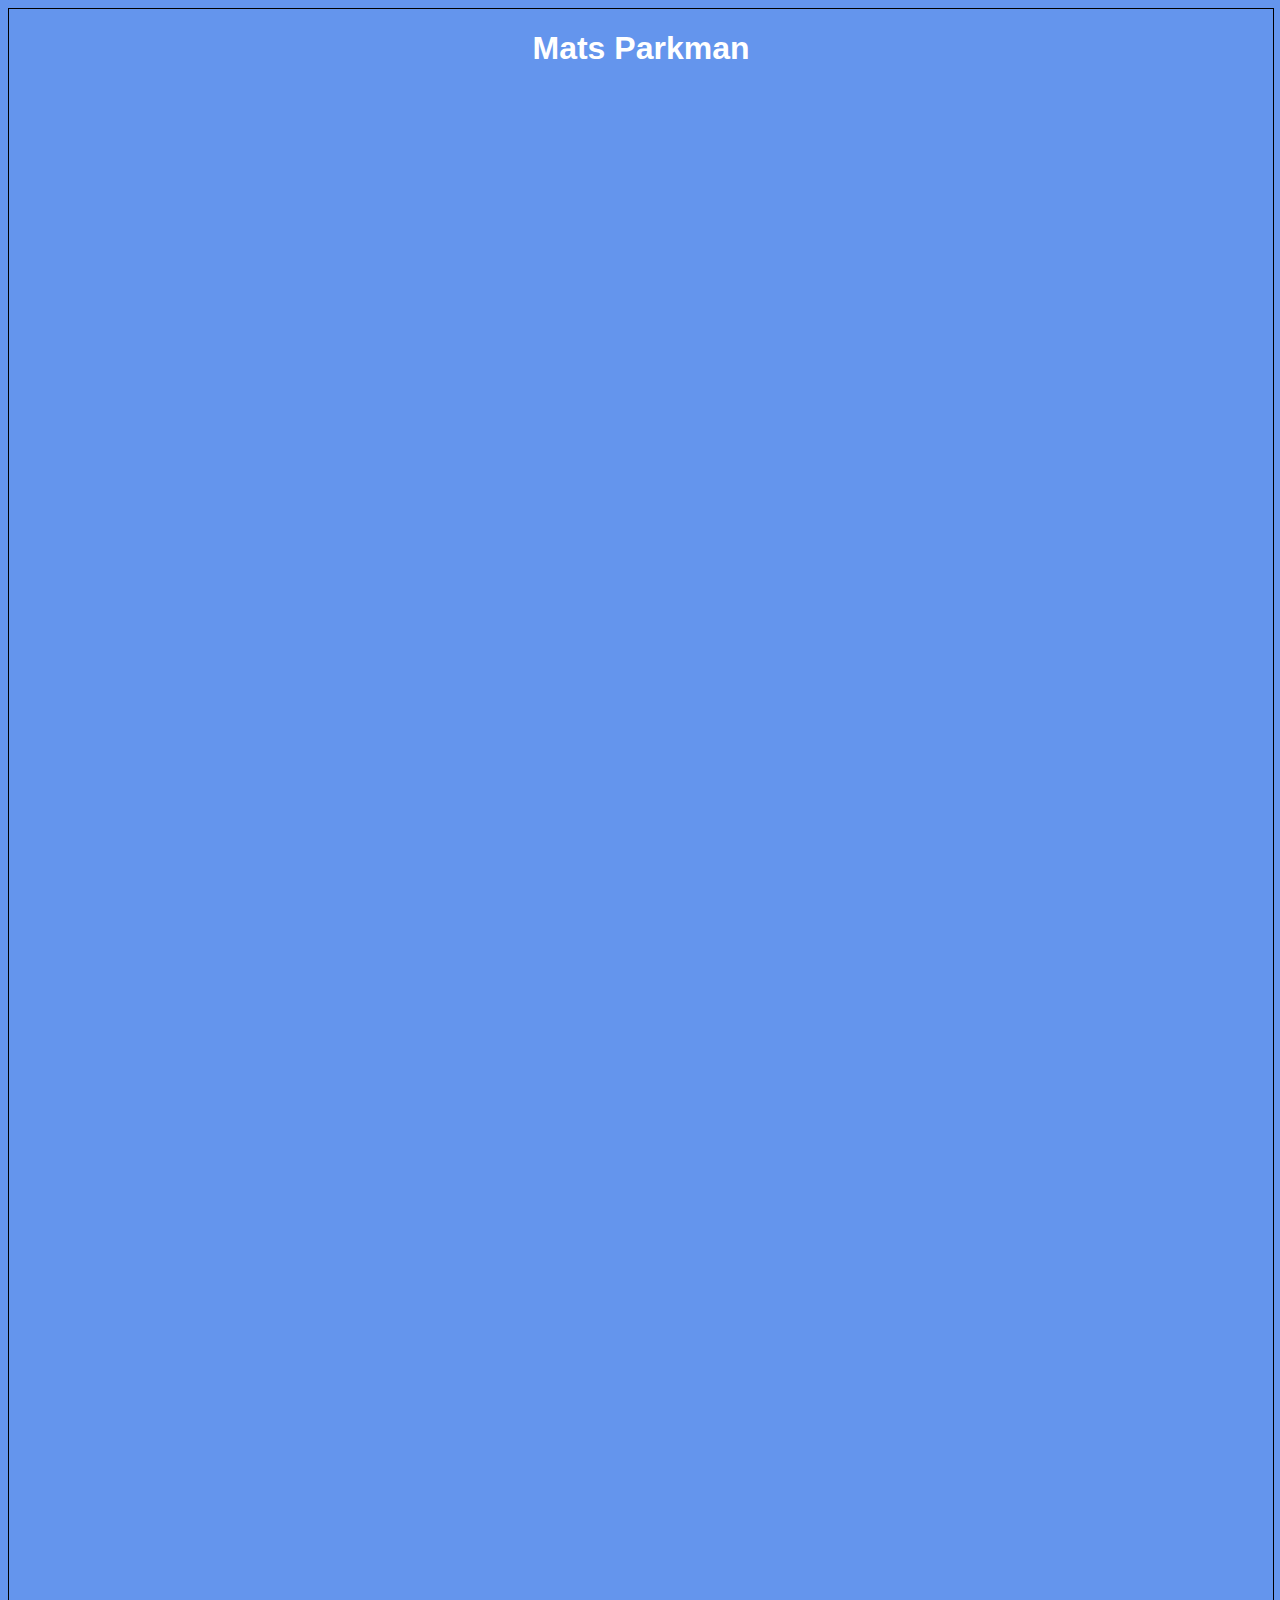
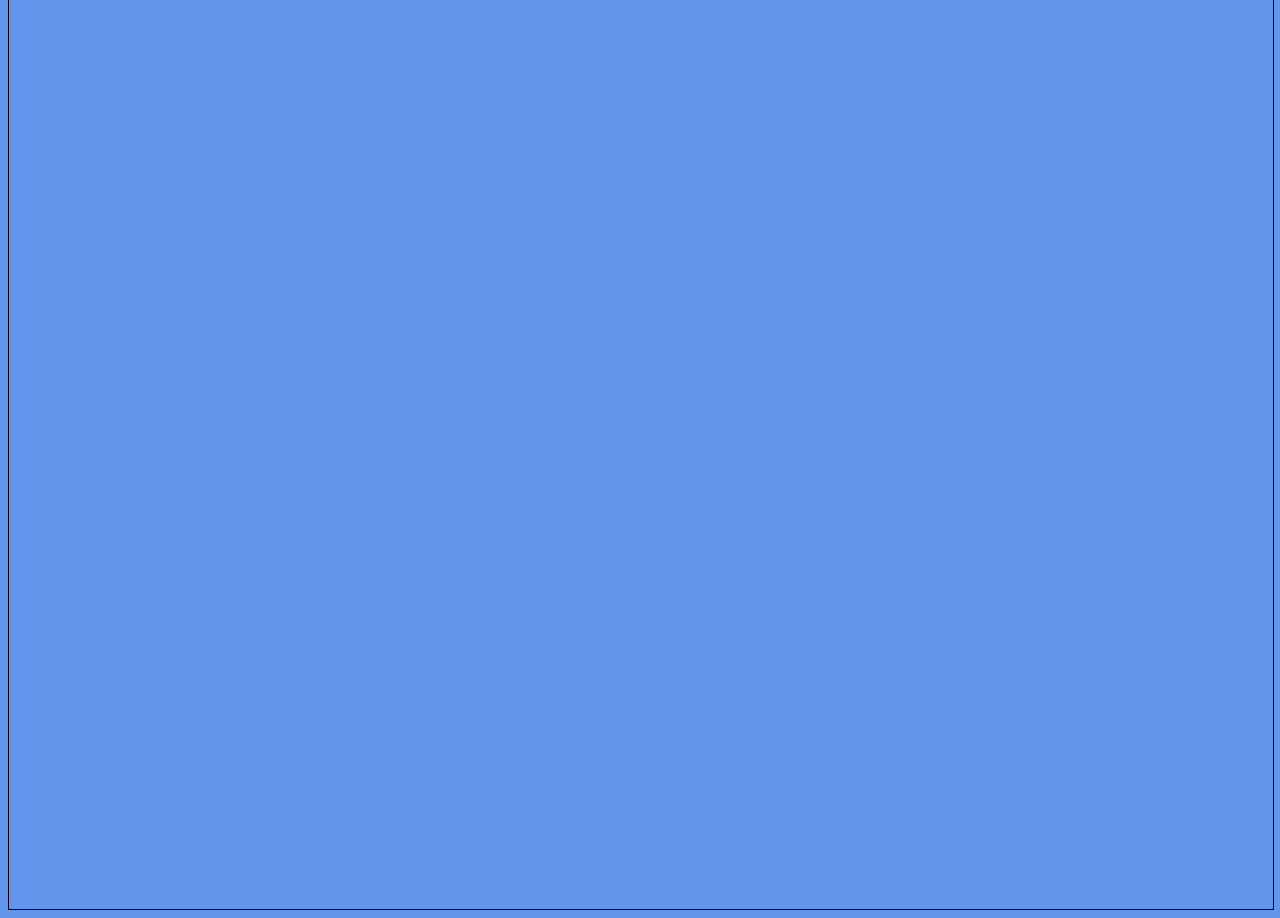
<file: index.html>
<!DOCTYPE html>

<html lang="sv-se">
    
    <head>
        
        <meta charset="Utf-8">
        <title>Mats Parkman</title>
        <link rel="stylesheet" href="css/stylesheet.css" type="text/css">
        
    </head>
   
    <body>
        
        <div id="wrapper">  
           <h1>Mats Parkman</h1>
        </div>
    </body>
    
</html>
</file>
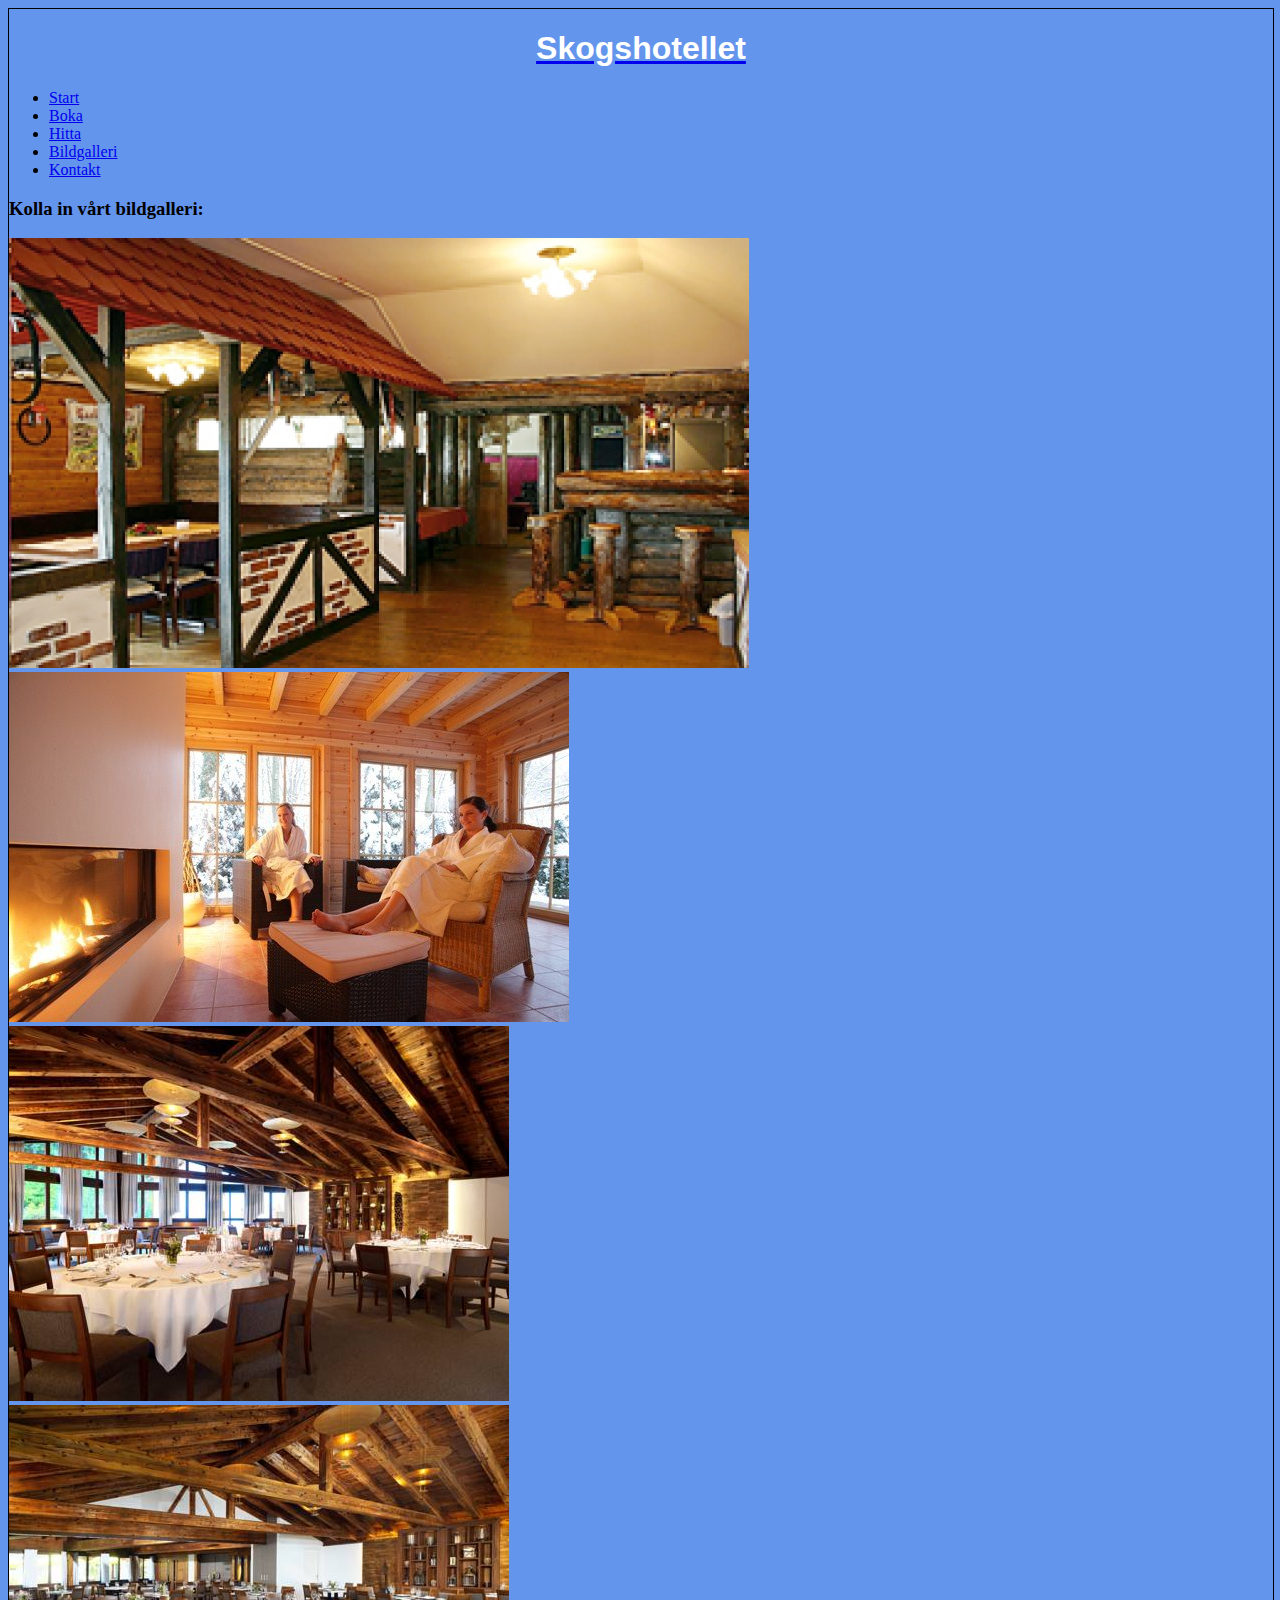
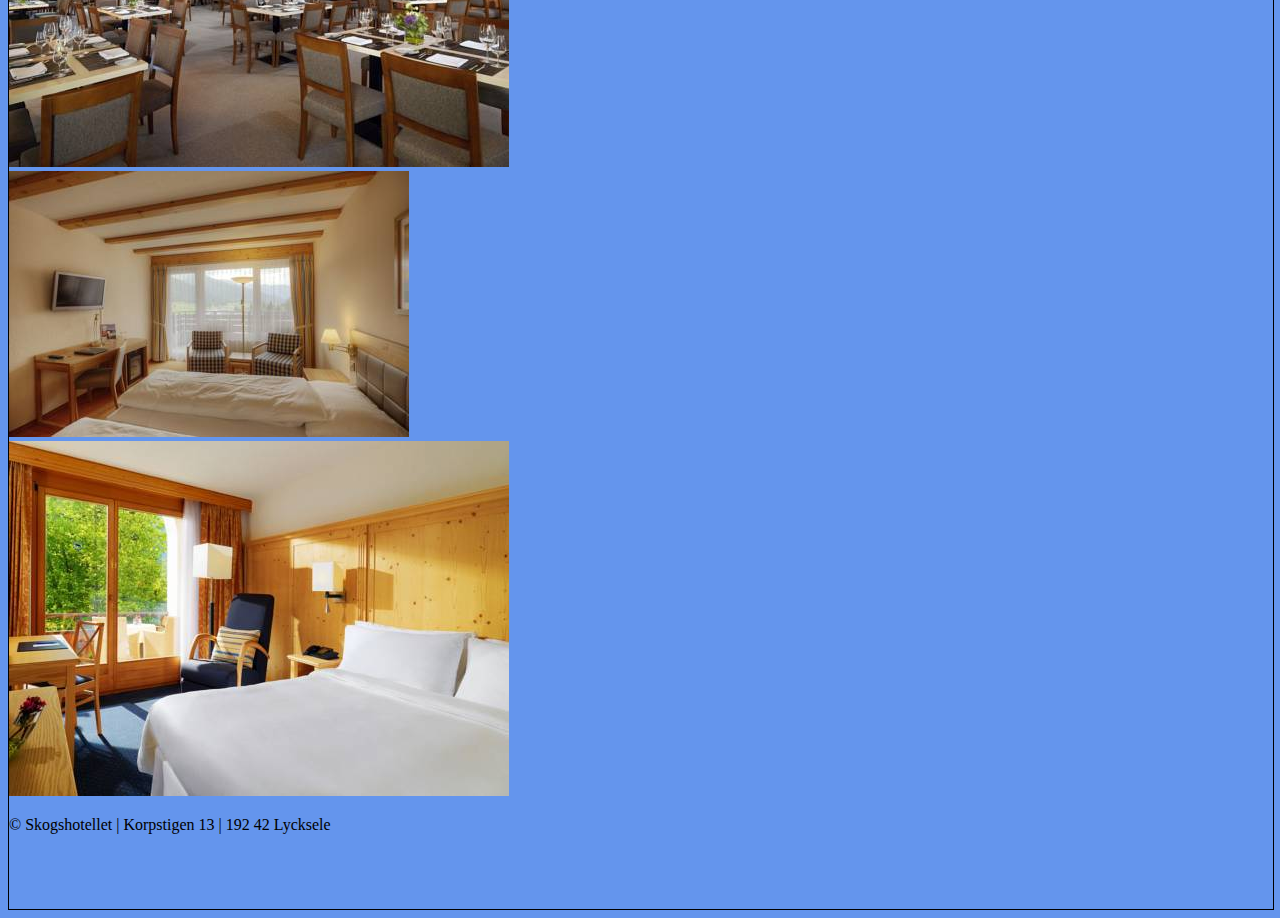
<file: subpages/bildgalleriSida.html>
<!DOCTYPE html>

<html lang="sv-se">
    <head>
        <meta charset="Utf-8">
        <title>Skogshotellet - Bildgalleri</title>
        <link rel="stylesheet" href="../css/stylesheet.css" type="text/css">
        <!--Typsnitt "Sigmar One" från Google fonts-->
        <link href='https://fonts.googleapis.com/css?family=Sigmar+One' rel='stylesheet' type='text/css'>
        <!--Typsnitt "Oxygen" från Google fonts-->
        <link href='https://fonts.googleapis.com/css?family=Oxygen' rel='stylesheet' type='text/css'>
    </head>
   
    <body>
        <div id="wrapper">
           
            <div class="shadow">
                <div id="header">
                    <a href="../index.html">
                        <h1>Skogshotellet</h1>
                    </a>
                </div>
            
                <div id="navbar">
                    <ul>
                        <li>
                            <a style="border-left: none;" href="../index.html">Start</a>
                        </li>
                    
                        <li>
                            <a href="bokaSida.html">Boka</a>
                        </li>
                    
                        <li>
                            <a href="hittaSida.html">Hitta</a>
                        </li>
                    
                        <li>
                            <a href="bildgalleriSida.html">Bildgalleri</a>
                        </li>
                    
                        <li>
                            <a href="kontaktSida.html">Kontakt</a>
                        </li>
                    </ul>
                </div>
            </div>
            
            <div class="shadow">
                <div id="body" class="backgroundcolor">
                    <div id="bodyTop">
                        <h3 class="rubrik">Kolla in vårt bildgalleri:</h3>
                    </div>
                    
                    <div id="bodyRest">
                        <div class="bilder">
                            <img src="../images/skogshotellBild1.jpg" alt="">
                        </div>
                        
                        <div class="bilder">
                            <img src="../images/skogshotellBild2.jpg" alt="">
                        </div>
                        
                        <div class="bilder">
                            <img src="../images/skogshotellBild3.jpg" alt="">
                        </div>
                        
                        <div class="bilder2">
                            <img src="../images/skogshotellbild4.jpg" alt="">
                        </div>
                        
                        <div class="bilder2">
                            <img src="../images/skogshotellBild5.jpg" alt="">
                        </div>
                        
                        <div class="bilder2">
                            <img src="/images/skogshotellBild6.jpg" alt="">
                        </div>
                    </div>
                </div>
            </div>
            
            <div id="footer">
                <p>&copy; Skogshotellet | Korpstigen 13 | 192 42 Lycksele</p>
            </div>
        </div>
    </body>
</html>
</file>
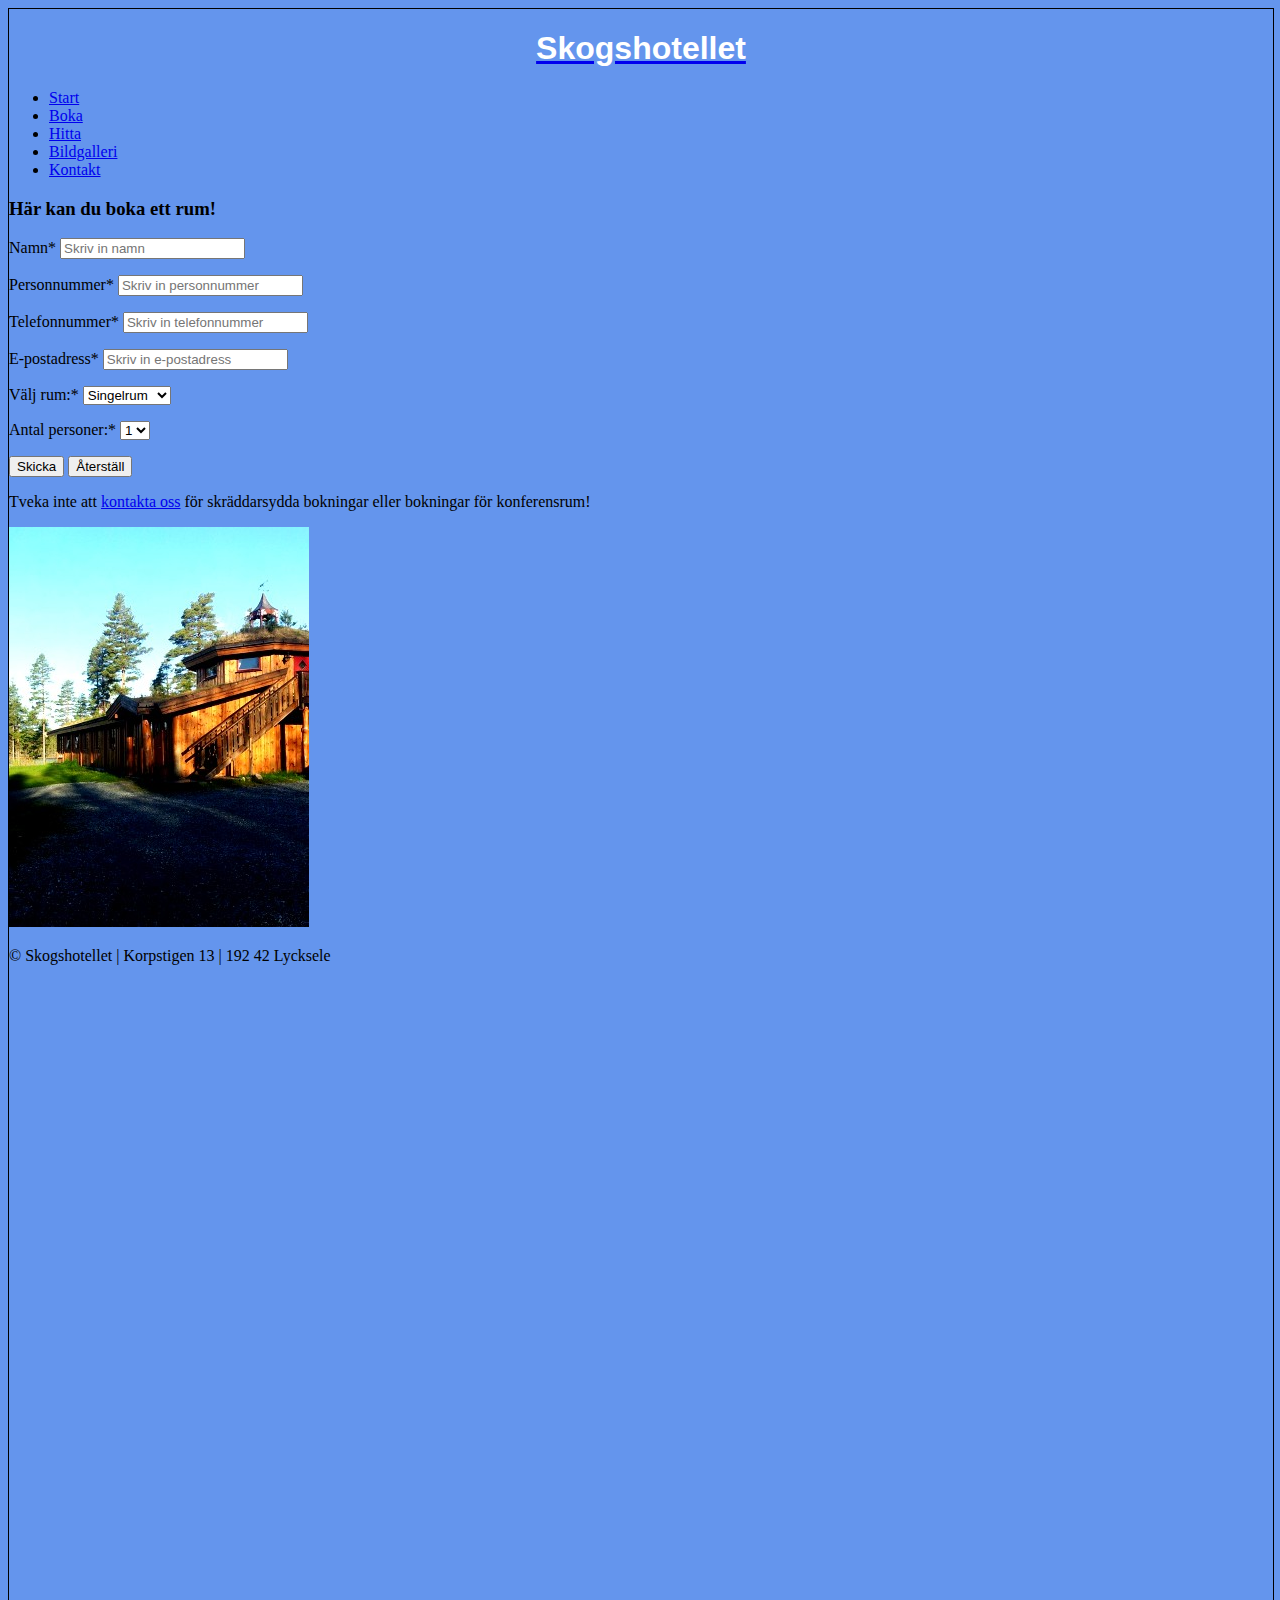
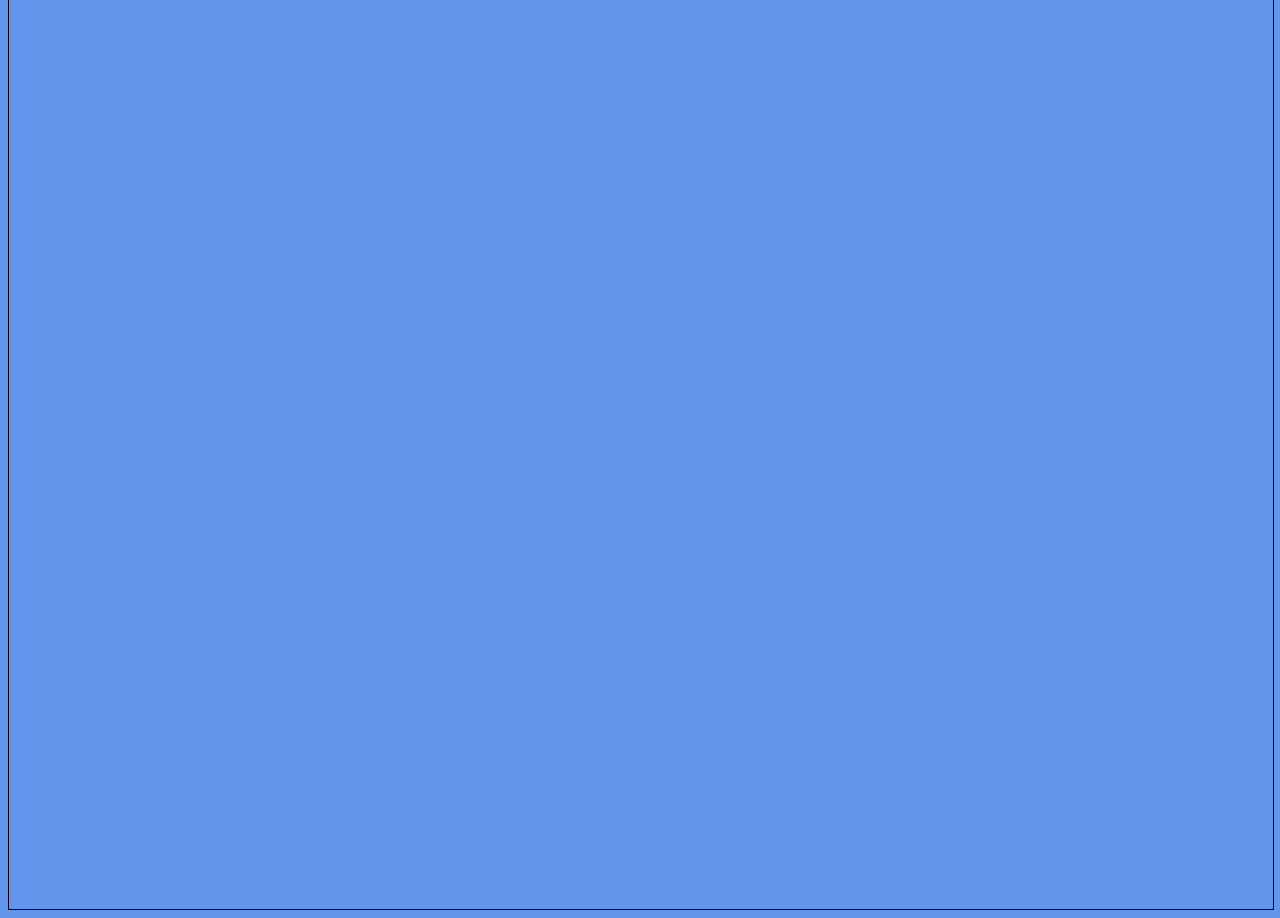
<file: subpages/bokaSida.html>
<!DOCTYPE html>

<html lang="sv-se">
    <head>
        <meta charset="Utf-8">
        <title>Skogshotellet - Boka</title>
        <link rel="stylesheet" href="../css/stylesheet.css" type="text/css">
        <!--Typsnitt "Sigmar One" från Google fonts-->
        <link href='https://fonts.googleapis.com/css?family=Sigmar+One' rel='stylesheet' type='text/css'>
        <!--Typsnitt "Oxygen" från Google fonts-->
        <link href='https://fonts.googleapis.com/css?family=Oxygen' rel='stylesheet' type='text/css'>
    </head>
   
    <body>
        <div id="wrapper">
           
            <div class="shadow">
                <div id="header">
                    <a href="../index.html">
                        <h1>Skogshotellet</h1>
                    </a>
                </div>
            
                <div id="navbar">
                    <ul>
                        <li>
                            <a style="border-left: none;" href="../index.html">Start</a>
                        </li>
                    
                        <li>
                            <a href="bokaSida.html">Boka</a>
                        </li>
                    
                        <li>
                            <a href="hittaSida.html">Hitta</a>
                        </li>
                    
                        <li>
                            <a href="bildgalleriSida.html">Bildgalleri</a>
                        </li>
                    
                        <li>
                            <a href="kontaktSida.html">Kontakt</a>
                        </li>
                    </ul>
                </div>
            </div>
            
            <div class="shadow">
                <div id="body" class="backgroundcolor">
                    <div id="bodyTop">
                        <h3 class="rubrik">Här kan du boka ett rum!</h3>
                    </div>
                    
                    <div id="bodyRest">
                        <form action="#" id="boka">
                            <p>
                                <label for="fullname" class="formularText">Namn<span class="required">*</span></label>
                                <input type="text" name="namn" id="fullname" placeholder="Skriv in namn" required>
                            </p> 
                            <p>
                                <label for="identityNumber" class="formularText">Personnummer<span class="required">*</span></label>
                                <input class="spinner" type="number" id="identityNumber" name="personnummer" placeholder="Skriv in personnummer" required>
                            </p>
                            <p>
                                <label for="telenumber" class="formularText">Telefonnummer<span class="required">*</span></label>
                                <input class="spinner" type="number" id="telenumber" name="telefonnummer" placeholder="Skriv in telefonnummer" required>
                            </p>
                            <p>
                                <label for="email" class="formularText">E-postadress<span class="required">*</span></label>
                                <input type="email" name="e-postadress" id="email" placeholder="Skriv in e-postadress" required>
                            </p>
                            <p>
                            <p>
                                <label class="formularText">Välj rum:<span class="required">*</span></label>
                                <select>
                                    <option value="1">Singelrum</option>
                                    <option value="2">Dubblerum</option>
                                </select>
                            </p>
                            <p>
                            <p>
                                <label class="formularText">Antal personer:<span class="required">*</span></label>
                                <select>
                                    <option value="1">1</option>
                                    <option value="2">2</option>
                                    <option value="3">3</option>
                                    <option value="4">4</option>
                                    <option value="5">5</option>
                                </select>
                            </p>
                            <p>
                            <p>
                                <button type="submit" formaction="tackForBokningSida.html">Skicka</button>
                                <button type="reset">Återställ</button>
                            </p>   
                        </form>
                        
                        <div id="bokaTextBox" class="textBox">
                            <p>Tveka inte att <a href="kontaktSida.html">kontakta oss</a> för                                       skräddarsydda bokningar eller bokningar för konferensrum!</p>
                        </div>
                        <div id="bilderBoka">
                            <img id="bild1" src="../images/skogshotellBoka.jpg" alt="">
                        </div>
                    </div>
                </div>
            </div>
            
            <div id="footer">
                <p>&copy; Skogshotellet | Korpstigen 13 | 192 42 Lycksele</p>
            </div>
        </div>   
    </body>
</html>
</file>
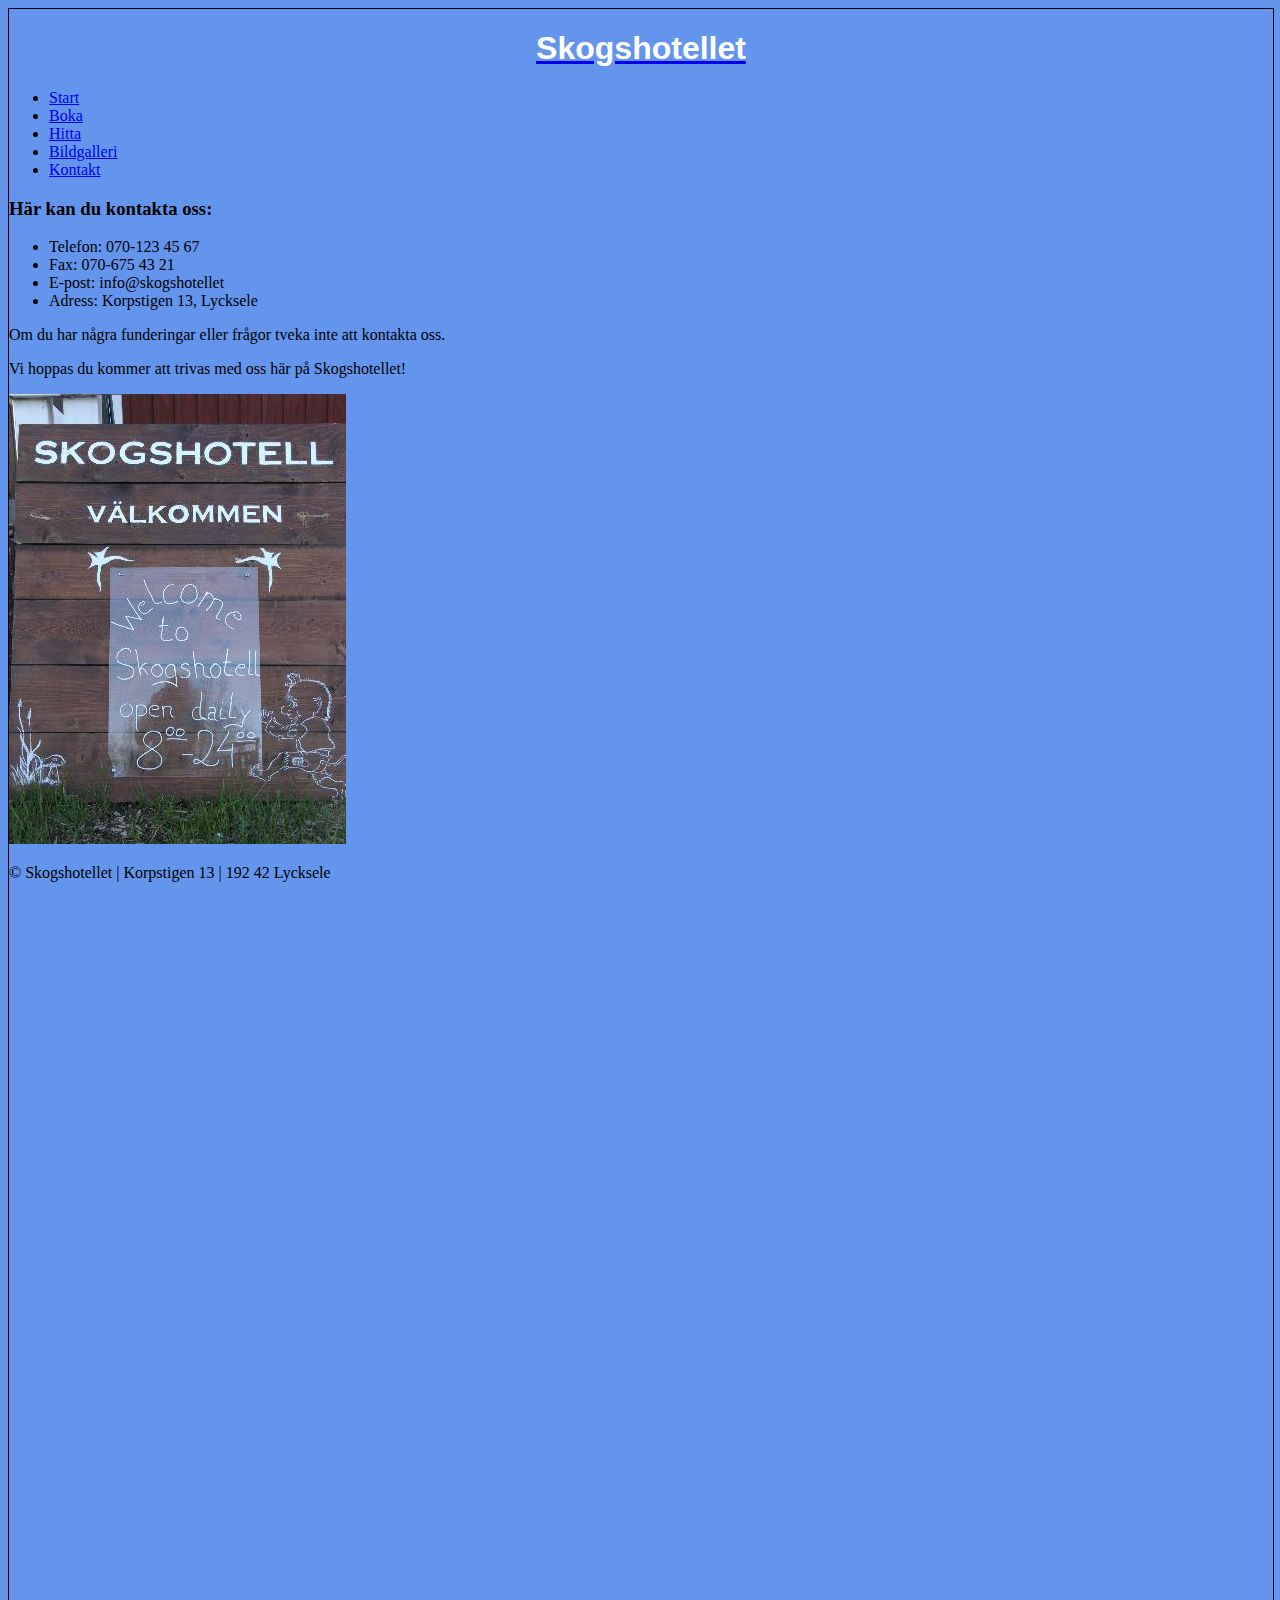
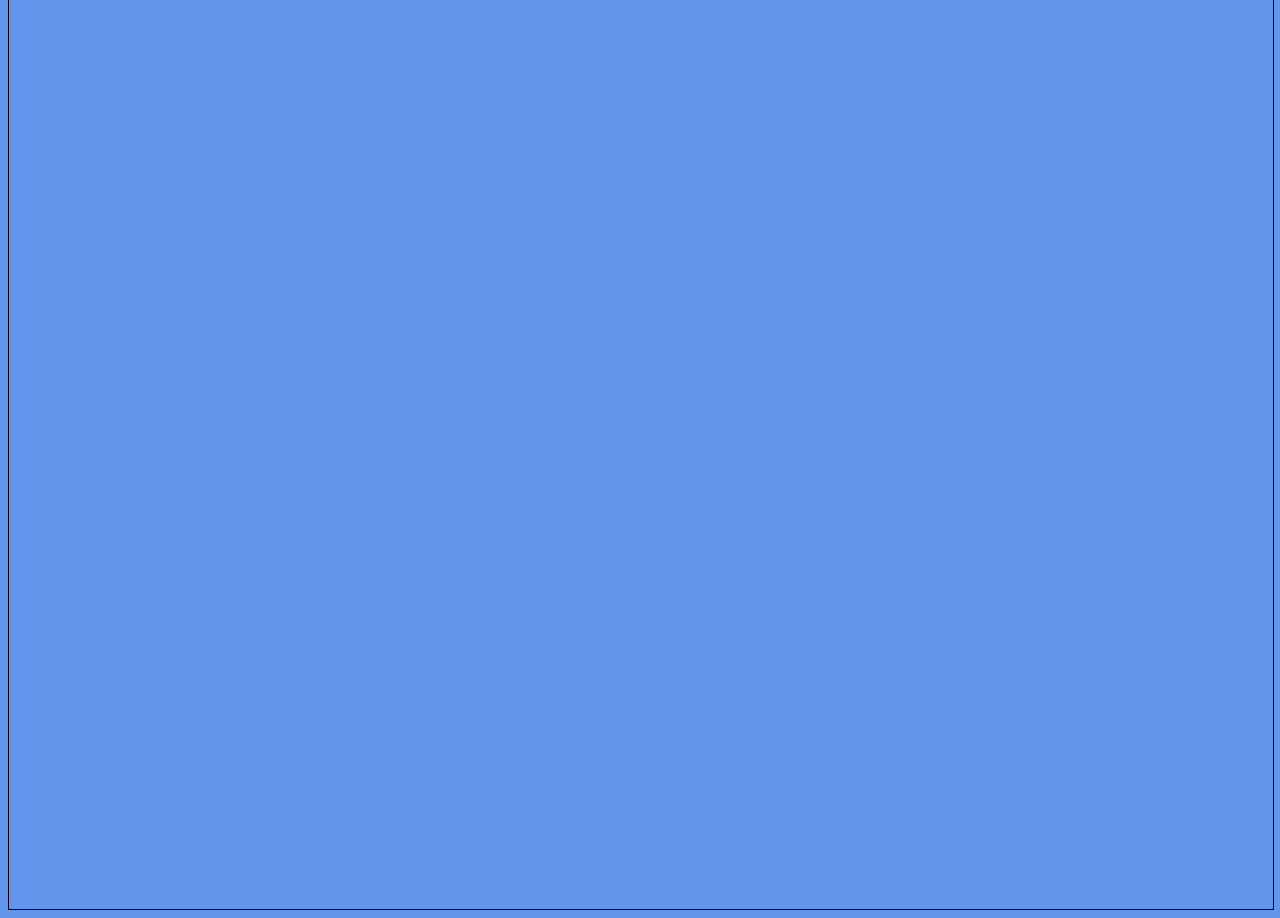
<file: subpages/kontaktSida.html>
<!DOCTYPE html>

<html lang="sv-se">
    <head>
        <meta charset="Utf-8">
        <title>Skogshotellet - Kontakt</title>
        <link rel="stylesheet" href="../css/stylesheet.css" type="text/css">
        <!--Typsnitt "Sigmar One" från Google fonts-->
        <link href='https://fonts.googleapis.com/css?family=Sigmar+One' rel='stylesheet' type='text/css'>
        <!--Typsnitt "Oxygen" från Google fonts-->
        <link href='https://fonts.googleapis.com/css?family=Oxygen' rel='stylesheet' type='text/css'>
    </head>
   
    <body>
        <div id="wrapper">
           
            <div class="shadow">
                <div id="header">
                    <a href="../index.html">
                        <h1>Skogshotellet</h1>
                    </a>
                </div>
            
                <div id="navbar">
                    <ul>
                        <li>
                            <a style="border-left: none;" href="../index.html">Start</a>
                        </li>
                    
                        <li>
                            <a href="bokaSida.html">Boka</a>
                        </li>
                    
                        <li>
                            <a href="hittaSida.html">Hitta</a>
                        </li>
                    
                        <li>
                            <a href="bildgalleriSida.html">Bildgalleri</a>
                        </li>
                    
                        <li>
                            <a href="kontaktSida.html">Kontakt</a>
                        </li>
                    </ul>
                </div>
            </div>
            
            <div class="shadow">
                <div id="body" class="backgroundcolor">
                    <div id="bodyTop">
                        <h3 class="rubrik">Här kan du kontakta oss:</h3>
                    </div>
                    
                    <div id="bodyRest">
                        <div id="kontaktList" class="textBox">
                            <ul>
                                <li>Telefon: 070-123 45 67</li>
                                <li>Fax: 070-675 43 21</li>
                                <li>E-post: info@skogshotellet</li>
                                <li>Adress: Korpstigen 13, Lycksele</li>
                            </ul>
                        </div>
                        
                        <div id="kontaktTextBox" class="textBox">
                            <p>Om du har några funderingar eller frågor tveka inte att kontakta oss.    </p>
                            <p>Vi hoppas du kommer att trivas med oss här på Skogshotellet!</p>
                        </div>
                        <div id="kontaktBilder">
                            <img id=bild1 src="../images/skogshotellKontakt.jpg" alt="">
                        </div>
                    </div>
                </div>
            </div>
            
            <div id="footer">
                <p>&copy; Skogshotellet | Korpstigen 13 | 192 42 Lycksele</p>
            </div>
        </div>
    </body>
</html>
</file>
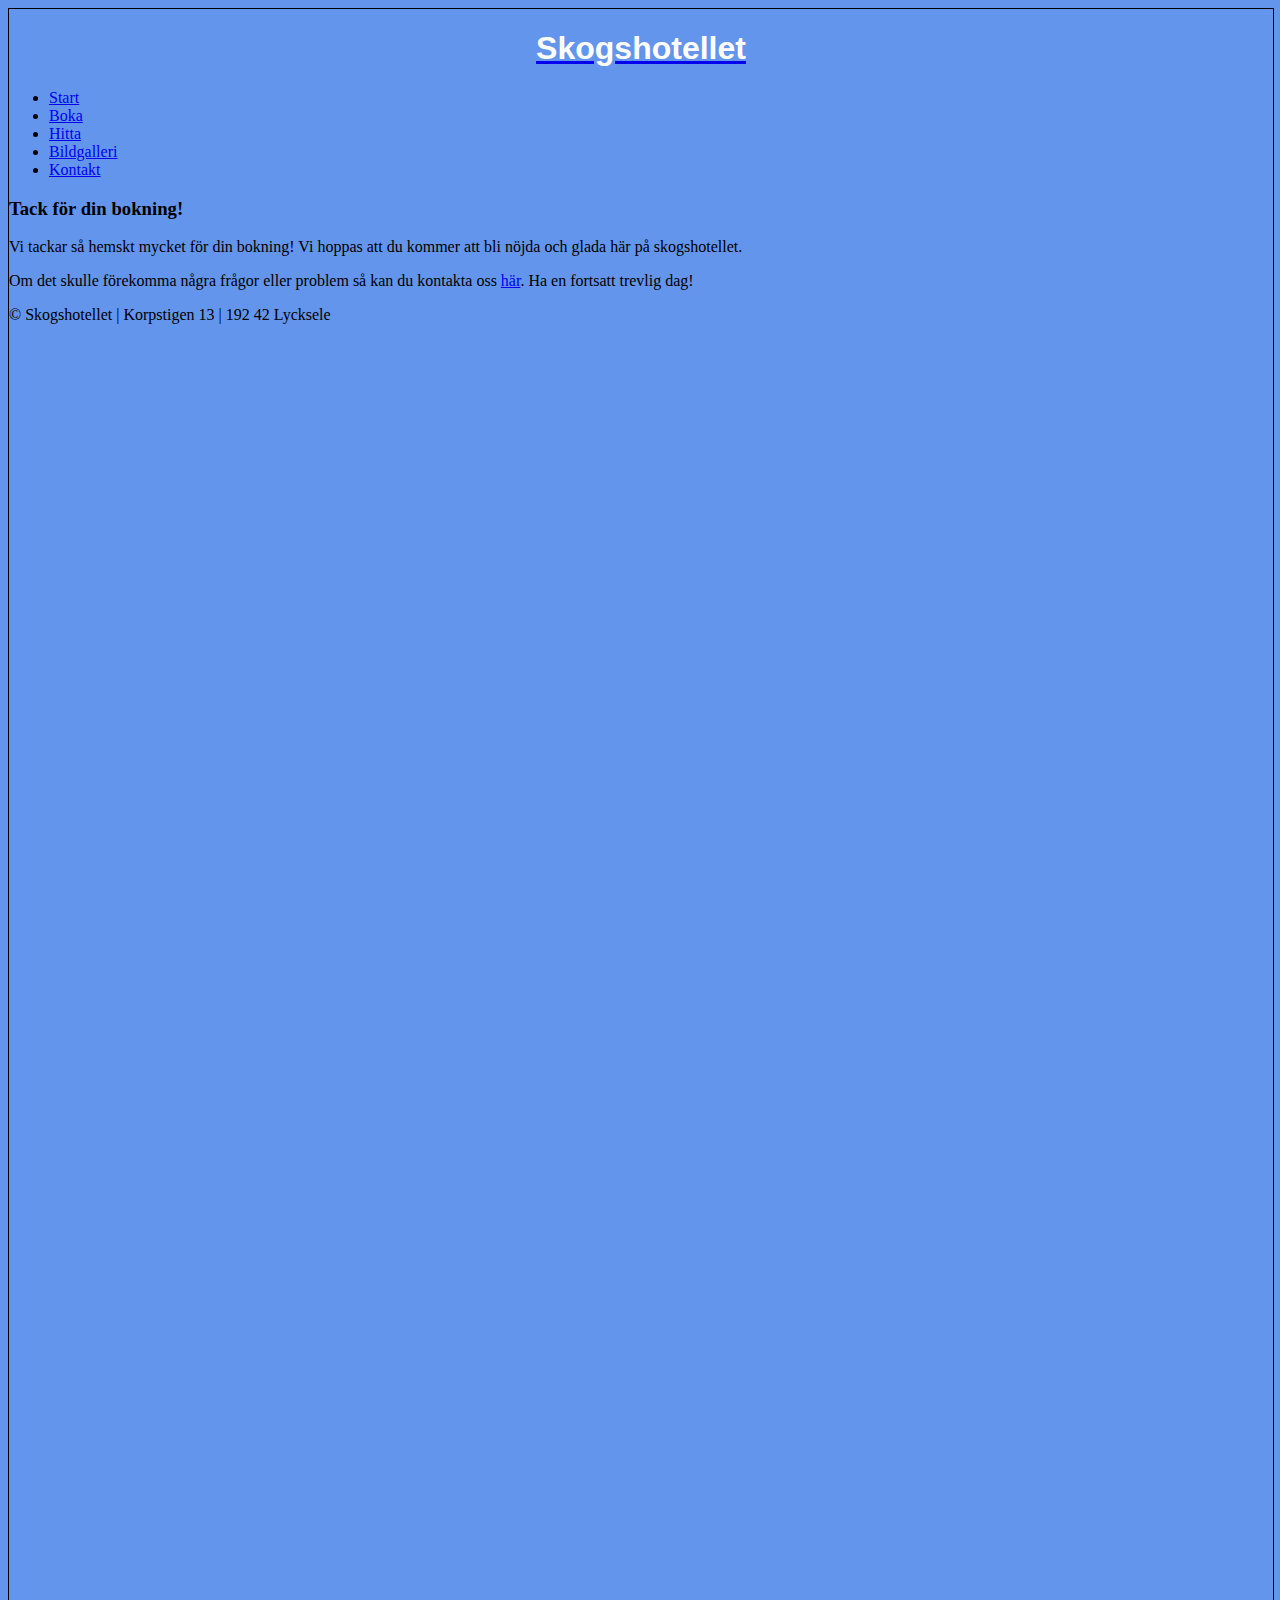
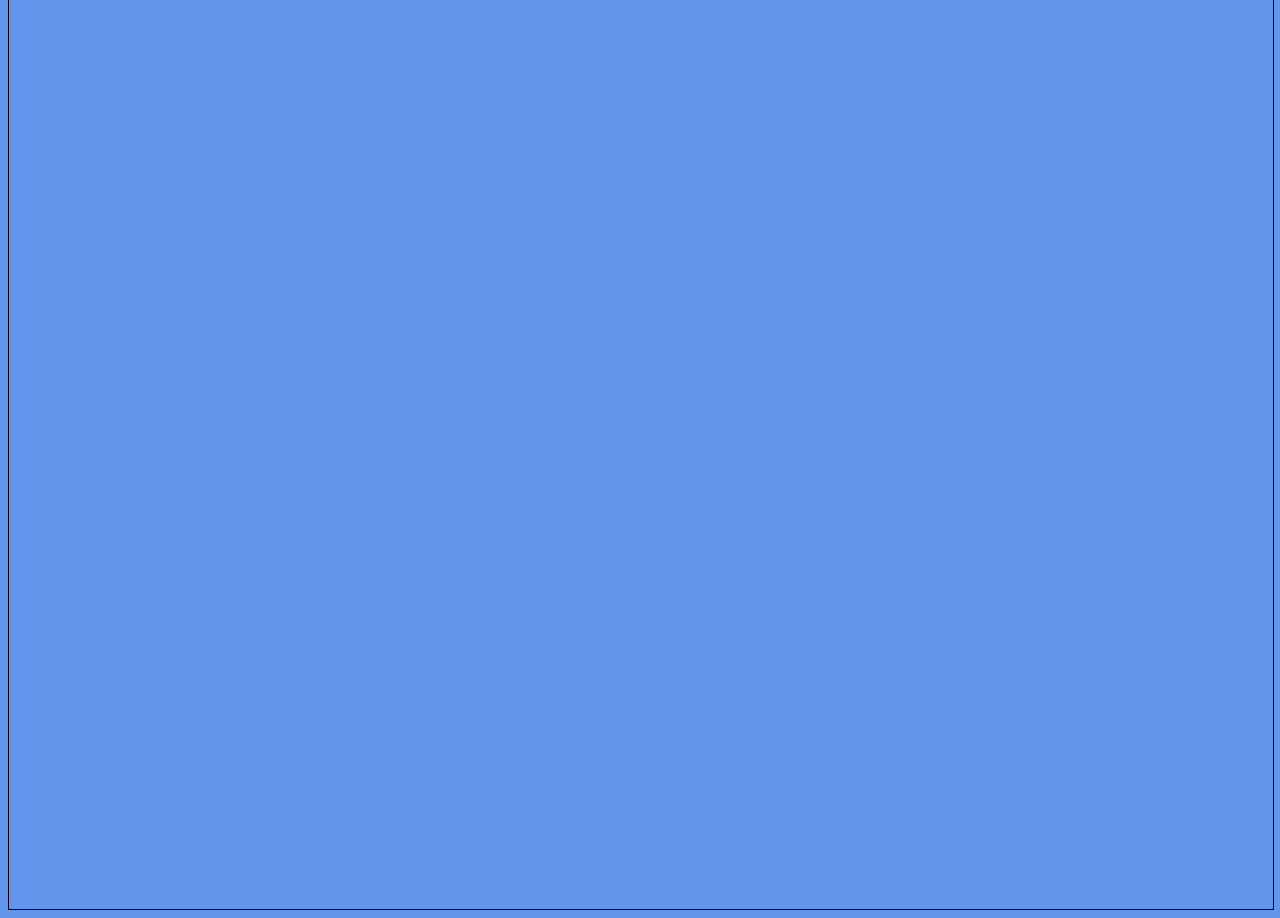
<file: subpages/tackForBokningSida.html>
<!DOCTYPE html>

<html lang="sv-se">
    <head>
        <meta charset="Utf-8">
        <title>Skogshotellet - Tack för din bokning</title>
        <link rel="stylesheet" href="../css/stylesheet.css" type="text/css">
        <link href='https://fonts.googleapis.com/css?family=Sigmar+One' rel='stylesheet' type='text/css'>
        <link href='https://fonts.googleapis.com/css?family=Oxygen' rel='stylesheet' type='text/css'>
    </head>
   
    <body>
        <div id="wrapper">  
            <div class="shadow">
                <div id="header">
                    <a href="../index.html">
                        <h1>Skogshotellet</h1>
                    </a>
                </div>
            
                <div id="navbar">
                    <ul>
                        <li>
                            <a style="border-left: none;" href="../index.html">Start</a>
                        </li>
                    
                        <li>
                            <a href="subpages/bokaSida.html">Boka</a>
                        </li>
                    
                        <li>
                            <a href="subpages/hittaSida.html">Hitta</a>
                        </li>
                    
                        <li>
                            <a href="subpages/bildgalleriSida.html">Bildgalleri</a>
                        </li>
                    
                        <li>
                            <a href="subpages/kontaktSida.html">Kontakt</a>
                        </li>
                    </ul>
                </div>
            </div>
            
            <div class="shadow">
                <div id="body" class="backgroundcolor">
                    <div id="bodyTop">
                        <h3 class="rubrik">Tack för din bokning!</h3>
                    </div>
                    
                    <div id="bodyRest">
                        <div id="tackTextBox" class="textBox">
                            <p>Vi tackar så hemskt mycket för din bokning! Vi hoppas att du kommer att bli nöjda och glada här på skogshotellet.
                            <p>Om det skulle förekomma några frågor eller problem så kan du kontakta oss <a href="kontaktSida.html">här</a>. Ha en fortsatt                                    trevlig dag!</p>
                        </div>
                    </div>
                </div>
            </div>
            
            <div id="footer">
                <p>&copy; Skogshotellet | Korpstigen 13 | 192 42 Lycksele</p>
            </div>
        </div>
    </body>
</html>
</file>
<file: css/stylesheet.css>
@charset "utf-8";

body {
    background-color: cornflowerblue;
}

div#wrapper {
    
    width: 100%;
    min-height: 2500px;
    
    border: 1px solid black;
}

div#wrapper h1 {
    color: white;
    font-family: Arial;
    text-align: center;
}
</file>
